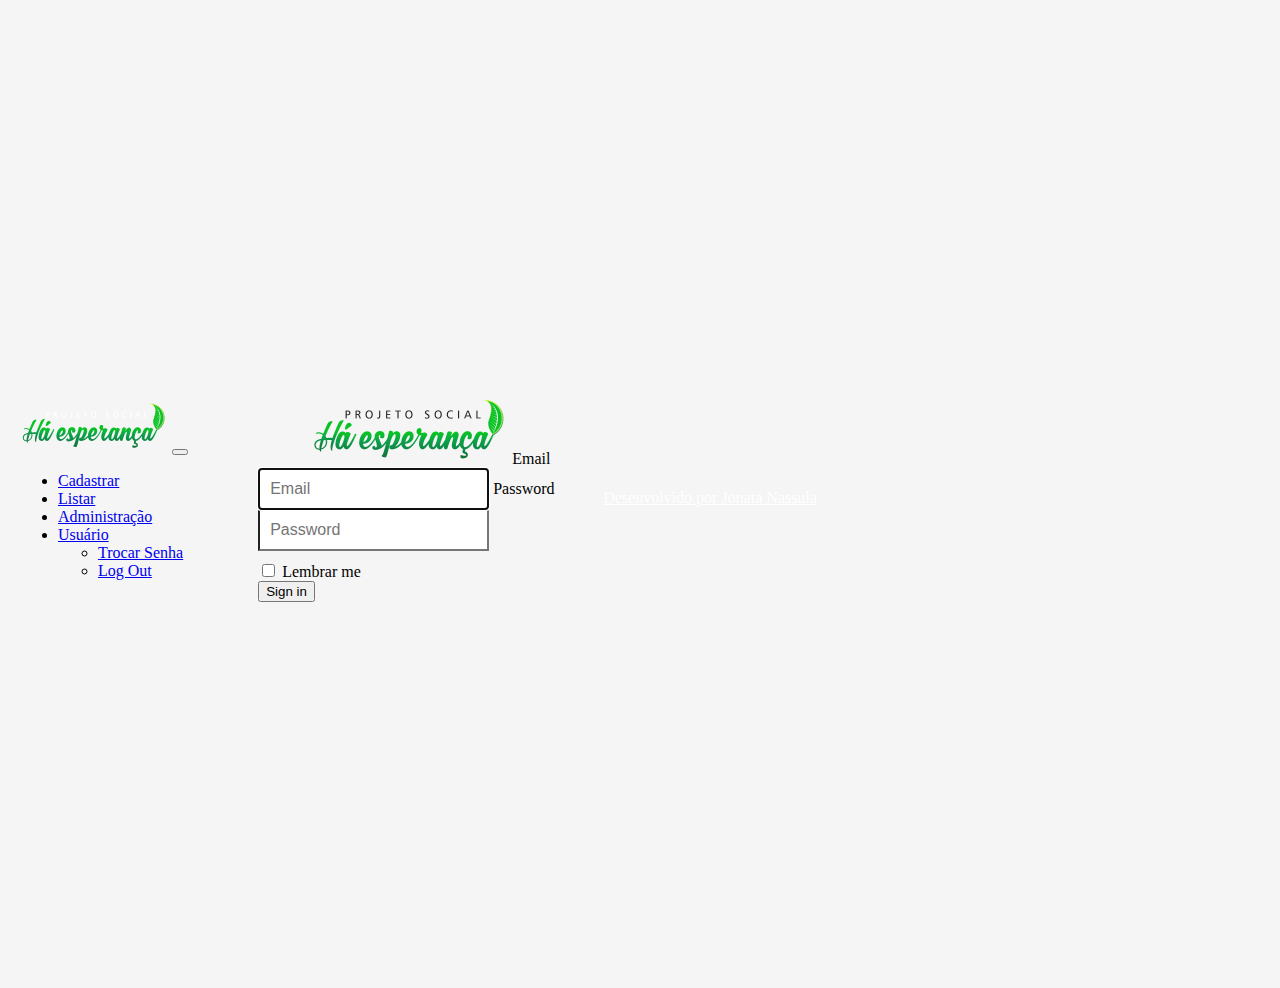
<file: index.html>
<!DOCTYPE html>
<html lang="pt-br">
<head>
    <meta charset="UTF-8">
    <meta http-equiv="X-UA-Compatible" content="IE=edge">
    <meta name="viewport" content="width=device-width, initial-scale=1.0">
    
    <script src="https://code.jquery.com/jquery-3.5.1.slim.min.js" integrity="sha384-DfXdz2htPH0lsSSs5nCTpuj/zy4C+OGpamoFVy38MVBnE+IbbVYUew+OrCXaRkfj" crossorigin="anonymous"></script>
	<script src="https://cdn.jsdelivr.net/npm/bootstrap@4.5.3/dist/js/bootstrap.bundle.min.js" integrity="sha384-ho+j7jyWK8fNQe+A12Hb8AhRq26LrZ/JpcUGGOn+Y7RsweNrtN/tE3MoK7ZeZDyx" crossorigin="anonymous"></script>

    <link href="https://cdn.jsdelivr.net/npm/bootstrap@5.0.0-beta2/dist/css/bootstrap.min.css" rel="stylesheet" integrity="sha384-BmbxuPwQa2lc/FVzBcNJ7UAyJxM6wuqIj61tLrc4wSX0szH/Ev+nYRRuWlolflfl" crossorigin="anonymous">
    <link rel="icon" type="image/png" sizes="32x32" href="images/favicon-32x32.png">
    <link rel="stylesheet" href="css/style.css">
    <title>Há Esperança</title>
</head>
<body>
    <nav class="navbar navbar-expand-lg fixed-top navbar-dark bg-dark">
        <a id="nav" class="navbar-brand" href="#"> <img src="images/logo_white.png" alt="logo"></a>
        <button class="navbar-toggler" type="button" data-toggle="collapse" data-target="#navbarNav" aria-controls="navbarNav" aria-expanded="false" aria-label="Toggle navigation">
        <span class="navbar-toggler-icon"></span>
        </button>
        <div class="collapse navbar-collapse" id="navbarNav">
            <ul class="navbar-nav w-100">
                <li class="nav-item">
                    <a class="nav-link" href="register.html">Cadastrar</a>
                </li>
                <li class="nav-item">
                    <a class="nav-link" href="list.html">Listar</a>
                </li>
                <li class="nav-item">
                    <a class="nav-link" href="management.html">Administração</a>
                </li>
                <li class="nav-item dropdown user-dropdown">
                    <a class="nav-link dropdown-toggle" href="#" data-toggle="dropdown" id="navbarDropdownMenuLink" role="button" data-bs-toggle="dropdown" aria-expanded="false">
                      Usuário
                    </a>
                    <ul class="dropdown-menu " aria-labelledby="navbarDropdownMenuLink">
                      <li><a class="dropdown-item" href="#">Trocar Senha</a></li>
                      <li><a class="dropdown-item" href="#">Log Out</a></li>
                    </ul>
                </li>
            </ul>
        </div>
    </nav> 


    <div class="container">
        <main class="form-signin">
            <form>
                <img id="login" class="mb-2" src="images/logo_login.png" alt="logo_login" >
                <label for="inputEmail" class="visually-hidden">Email</label>
                <input type="email" id="inputEmail" class="form-control" placeholder="Email" required autofocus>
                <label for="inputPassword" class="visually-hidden">Password</label>
                <input type="password" id="inputPassword" class="form-control" placeholder="Password" required>
                <div class="checkbox mb-3">
                    <label>
                    <input type="checkbox" value="remember-me"> Lembrar me
                    </label>
                </div>
                <button class="w-100 btn btn-lg btn-primary" type="submit">Sign in</button>
            
            </form>
        </main>
    </div>

    <footer class="fixed-bottom bg-dark p-2">
        <p class="text-center m-0"><a class="link link-by" href="#">Desenvolvido por Jonata Nassula</a></p>        
    </footer>

</body>
</html>
</file>
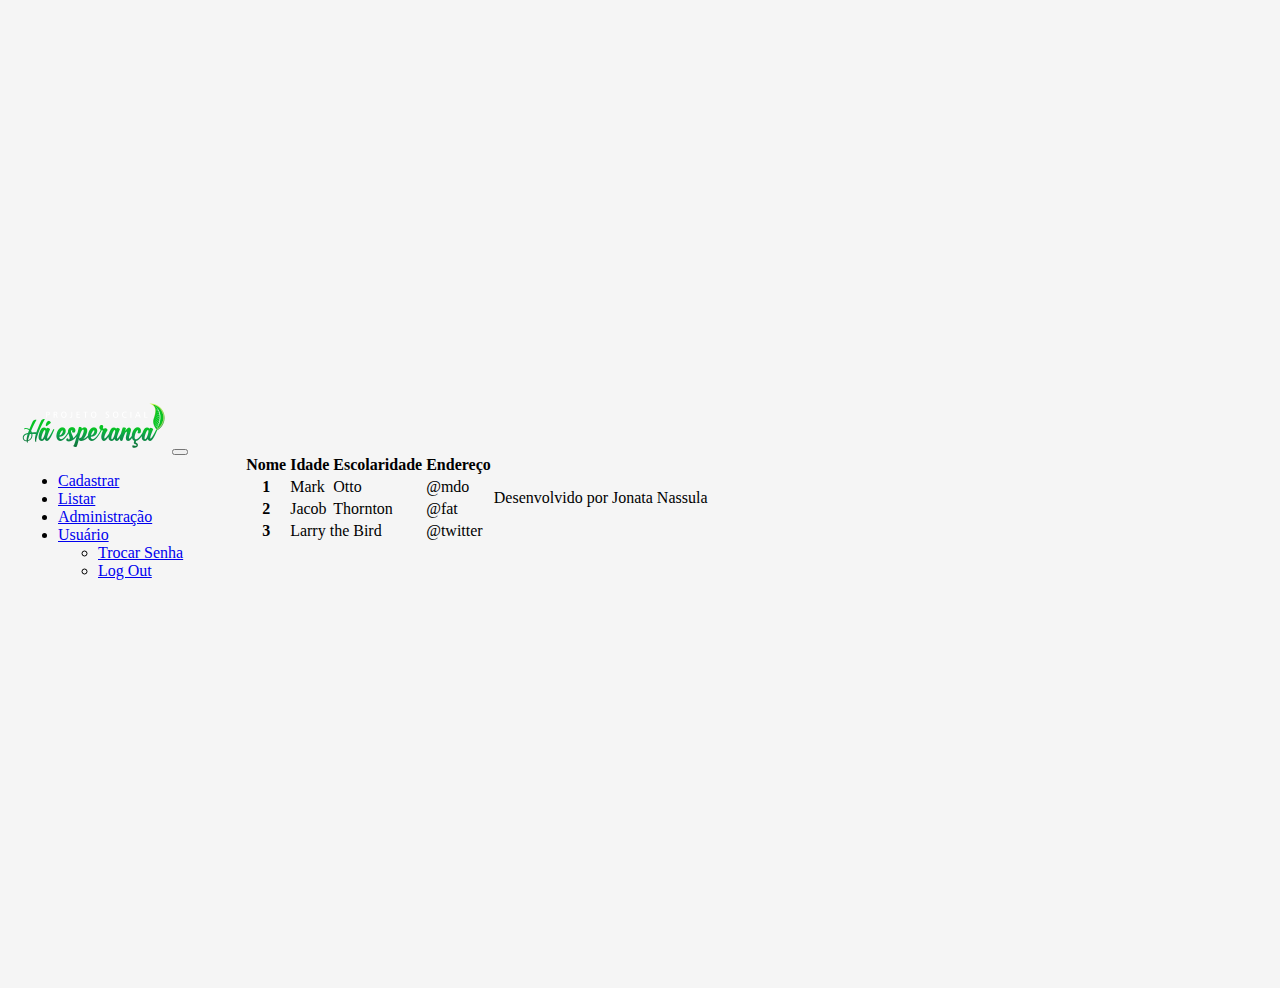
<file: list.html>
<!DOCTYPE html>
<html lang="pt-br">
<head>
    <meta charset="UTF-8">
    <meta http-equiv="X-UA-Compatible" content="IE=edge">
    <meta name="viewport" content="width=device-width, initial-scale=1.0">

    <link rel="stylesheet" href="css/style.css">

    
    <script src="https://code.jquery.com/jquery-3.5.1.slim.min.js" integrity="sha384-DfXdz2htPH0lsSSs5nCTpuj/zy4C+OGpamoFVy38MVBnE+IbbVYUew+OrCXaRkfj" crossorigin="anonymous"></script>
	<script src="https://cdn.jsdelivr.net/npm/bootstrap@4.5.3/dist/js/bootstrap.bundle.min.js" integrity="sha384-ho+j7jyWK8fNQe+A12Hb8AhRq26LrZ/JpcUGGOn+Y7RsweNrtN/tE3MoK7ZeZDyx" crossorigin="anonymous"></script>

    <link href="https://cdn.jsdelivr.net/npm/bootstrap@5.0.0-beta2/dist/css/bootstrap.min.css" rel="stylesheet" integrity="sha384-BmbxuPwQa2lc/FVzBcNJ7UAyJxM6wuqIj61tLrc4wSX0szH/Ev+nYRRuWlolflfl" crossorigin="anonymous">
    <link rel="icon" type="image/png" sizes="32x32" href="images/favicon-32x32.png">
    <link rel="stylesheet" href="css/style.css">
    <title>Há Esperança - Listar</title>
</head>
<body>
    <!--Inicio da barra de navegação-->
    <div>
        <nav class="navbar navbar-expand-lg fixed-top navbar-dark bg-dark">
            <a id="nav" class="navbar-brand" href="#"> <img src="images/logo_white.png" alt="logo"></a>
            <button class="navbar-toggler" type="button" data-toggle="collapse" data-target="#navbarNav" aria-controls="navbarNav" aria-expanded="false" aria-label="Toggle navigation">
            <span class="navbar-toggler-icon"></span>
            </button>
            <div class="collapse navbar-collapse" id="navbarNav">
                <ul class="navbar-nav w-100">
                    <li class="nav-item">
                        <a class="nav-link" href="register.html">Cadastrar</a>
                    </li>
                    <li class="nav-item">
                        <a class="nav-link" href="list.html">Listar</a>
                    </li>
                    <li class="nav-item">
                        <a class="nav-link" href="management.html">Administração</a>
                    </li>
                    <li class="nav-item dropdown user-dropdown">
                        <a class="nav-link dropdown-toggle" href="#" data-toggle="dropdown" id="navbarDropdownMenuLink" role="button" data-bs-toggle="dropdown" aria-expanded="false">
                          Usuário
                        </a>
                        <ul class="dropdown-menu " aria-labelledby="navbarDropdownMenuLink">
                          <li><a class="dropdown-item" href="#">Trocar Senha</a></li>
                          <li><a class="dropdown-item" href="#">Log Out</a></li>
                        </ul>
                    </li>
                </ul>
            </div>
        </nav> 
    </div>
    <!--Fim da barra de navegação-->
    
    <!--Inicio da lista-->
    <div class="container">
        <table class="table table-hover">
            <thead>
            <tr>
                <th scope="col">Nome</th>
                <th scope="col">Idade</th>
                <th scope="col">Escolaridade</th>
                <th scope="col">Endereço</th>
            </tr>
            </thead>
            <tbody>
            <tr>
                <th scope="row">1</th>
                <td>Mark</td>
                <td>Otto</td>
                <td>@mdo</td>
            </tr>
            <tr>
                <th scope="row">2</th>
                <td>Jacob</td>
                <td>Thornton</td>
                <td>@fat</td>
            </tr>
            <tr>
                <th scope="row">3</th>
                <td colspan="2">Larry the Bird</td>
                <td>@twitter</td>
            </tr>
            </tbody>
        </table>
    </div>
    <!--Fim da lista-->
    
    <!--Inicio Rodapé-->
    <footer class="fixed-bottom bg-dark p-2">
        <p class="text-center m-0">Desenvolvido por Jonata Nassula</p>        
    </footer>
    <!--Fim Rodapé-->
    
</body>
</html>
</file>
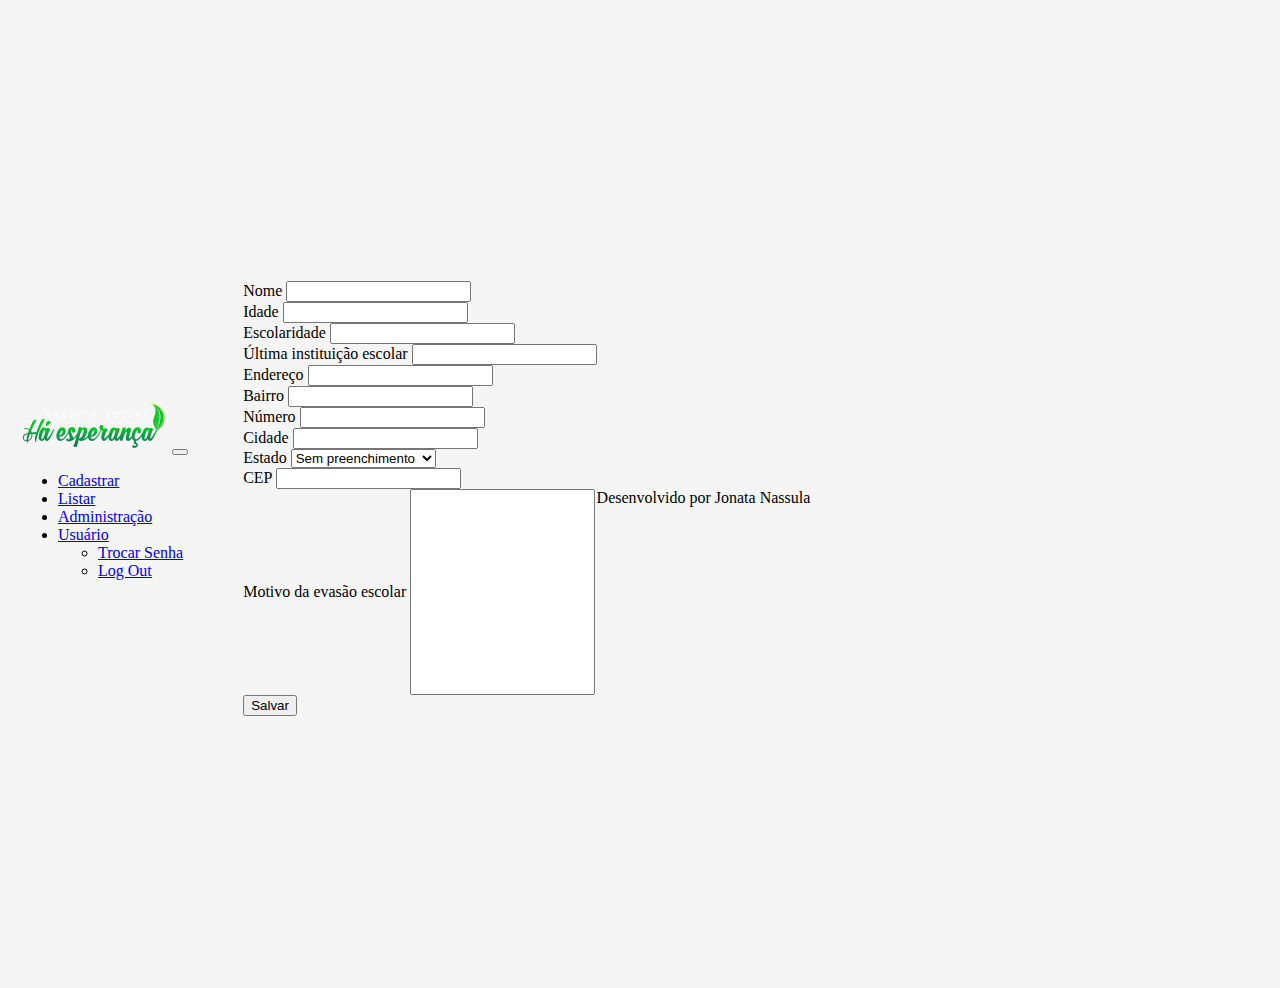
<file: register.html>
<!DOCTYPE html>
<html lang="pt-br">
<head>
    <meta charset="UTF-8">
    <meta http-equiv="X-UA-Compatible" content="IE=edge">
    <meta name="viewport" content="width=device-width, initial-scale=1.0">

    <link rel="stylesheet" href="css/style.css">

    
    <script src="https://code.jquery.com/jquery-3.5.1.slim.min.js" integrity="sha384-DfXdz2htPH0lsSSs5nCTpuj/zy4C+OGpamoFVy38MVBnE+IbbVYUew+OrCXaRkfj" crossorigin="anonymous"></script>
	<script src="https://cdn.jsdelivr.net/npm/bootstrap@4.5.3/dist/js/bootstrap.bundle.min.js" integrity="sha384-ho+j7jyWK8fNQe+A12Hb8AhRq26LrZ/JpcUGGOn+Y7RsweNrtN/tE3MoK7ZeZDyx" crossorigin="anonymous"></script>

    <link href="https://cdn.jsdelivr.net/npm/bootstrap@5.0.0-beta2/dist/css/bootstrap.min.css" rel="stylesheet" integrity="sha384-BmbxuPwQa2lc/FVzBcNJ7UAyJxM6wuqIj61tLrc4wSX0szH/Ev+nYRRuWlolflfl" crossorigin="anonymous">
    <link rel="icon" type="image/png" sizes="32x32" href="images/favicon-32x32.png">
    <link rel="stylesheet" href="css/style.css">
    <title>Há Esperança - Cadastrar</title>
</head>

<body>
    <!--Inicio da barra de navegação-->
    <div>
        <nav class="navbar navbar-expand-lg fixed-top navbar-dark bg-dark">
            <a id="nav" class="navbar-brand" href="#"> <img src="images/logo_white.png" alt="logo"></a>
            <button class="navbar-toggler" type="button" data-toggle="collapse" data-target="#navbarNav" aria-controls="navbarNav" aria-expanded="false" aria-label="Toggle navigation">
            <span class="navbar-toggler-icon"></span>
            </button>
            <div class="collapse navbar-collapse" id="navbarNav">
                <ul class="navbar-nav w-100">
                    <li class="nav-item">
                        <a class="nav-link" href="register.html">Cadastrar</a>
                    </li>
                    <li class="nav-item">
                        <a class="nav-link" href="list.html">Listar</a>
                    </li>
                    <li class="nav-item">
                        <a class="nav-link" href="management.html">Administração</a>
                    </li>
                    <li class="nav-item dropdown user-dropdown">
                        <a class="nav-link dropdown-toggle" href="#" data-toggle="dropdown" id="navbarDropdownMenuLink" role="button" data-bs-toggle="dropdown" aria-expanded="false">
                          Usuário
                        </a>
                        <ul class="dropdown-menu " aria-labelledby="navbarDropdownMenuLink">
                          <li><a class="dropdown-item" href="#">Trocar Senha</a></li>
                          <li><a class="dropdown-item" href="#">Log Out</a></li>
                        </ul>
                    </li>
                </ul>
            </div>
        </nav> 
    </div>
    <!--Fim da barra de navegação-->
    
    <!--Inicio do Formulário-->
    <div class="container">
        <form class="row g-3">
            <div class="col-md-12">
            <label for="inputName4" class="form-label">Nome</label>
            <input type="name" class="form-control" id="inputName4">
            </div>
            <div class="col-md-1">
                <label for="inputAge" class="form-label">Idade</label>
                <input type="age" class="form-control" id="inputAge">
            </div>
            <div class="col-md-6">
            <label for="inputSchool" class="form-label">Escolaridade</label>
            <input type="school" class="form-control" id="inputSchool">
            </div>
            <div class="col-md-5">
                <label for="inputLast" class="form-label">Última instituição escolar</label>
                <input type="last" class="form-control" id="inputLast">
            </div>
            <div class="col-md-6">
            <label for="inputAdress" class="form-label">Endereço</label>
            <input type="adress" class="form-control" id="inputAdress">
            </div>
            <div class="col-md-4">
                <label for="inputDistrict" class="form-label">Bairro</label>
                <input type="text" class="form-control" id="inputDistrict">
            </div>
            <div class="col-md-2">
                <label for="inputNumber" class="form-label">Número</label>
                <input type="text" class="form-control" id="inputNumber">
            </div>
            <div class="col-md-6">
                <label for="inputCity" class="form-label">Cidade</label>
                <input type="text" class="form-control" id="inputCity">
            </div>
            <div class="col-md-4">
            <label for="inputState" class="form-label">Estado</label>
            <select id="inputState" class="form-select">
                <option selected>Sem preenchimento</option>
                <option>Acre</option>
                <option>Alagoas</option>
                <option>Amapá</option>
                <option>Amazonas</option>
                <option>Bahia</option>
                <option>Ceará</option>
                <option>Espirito Santo</option>
                <option>Goías</option>
                <option>Maranhão</option>
                <option>Mato Grosso</option>
                <option>Mato Grosso do Sul</option>
                <option>Minas Gerais</option>
                <option>Pará</option>
                <option>Paraíba</option>
                <option>Paraná</option>
                <option>Pernambuco</option>
                <option>Piauí</option>
                <option>Rio de Janeiro</option>
                <option>Rio Grande do Norte</option>
                <option>Rio Grande do Sul</option>
                <option>Rondônia</option>
                <option>Roraima</option>
                <option>Santa Catarina</option>
                <option>São Paulo</option>
                <option>Sergipe</option>
                <option>Tocantins</option>
                <option>Distrito Federal</option>
            </select>
            </div>

            <div class="col-md-2">
                <label for="inputZip" class="form-label">CEP</label>
                <input type="text" class="form-control" id="inputZip">
            </div>
            <div class="col-md-12">
                <label for="inputZip" class="form-label">Motivo da evasão escolar</label>
                <input type="text" class="form-control" id="inputZip" style="height: 200px;">   
            </div>
            <div class="col-12">
            <button type="submit" class="btn btn-primary">Salvar</button>
            </div>
        </form>
    </div>
    <!--Fim do Formulário-->

    <!--Inicio Rodapé-->
    <footer class="fixed-bottom bg-dark p-2">
        <p class="text-center m-0">Desenvolvido por Jonata Nassula</p>        
    </footer>
    <!--Fim Rodapé-->
</body>
</html>
</file>
<file: css/style.css>
html,
body {
  height: 100%;
}

body {
  display: flex;
  align-items: center;
  padding-top: 40px;
  padding-bottom: 40px;
  background-color: #f5f5f5;
}
nav {
    padding-left: 10px;
    padding-right: 10px;
}

ul.navbar-nav li.user-dropdown{
    margin-left: auto;
    margin-right: 50px;
}

.form-signin {
    width: 100%;
    max-width: 330px;
    padding: 15px;
    margin: auto;
}
.form-signin .mb-2{
    margin-left: 50px;
}
.form-signin .checkbox {
    font-weight: 400;
}
.form-signin .form-control {
    position: relative;
    box-sizing: border-box;
    height: auto;
    padding: 10px;
    font-size: 16px;
}
.form-signin .form-control:focus {
    z-index: 2;
}
.form-signin input[type="email"] {
    margin-bottom: -1px;
    border-bottom-right-radius: 0;
    border-bottom-left-radius: 0;
}
.form-signin input[type="password"] {
    margin-bottom: 10px;
    border-top-left-radius: 0;
    border-top-right-radius: 0;
}

/* FOOTER */
.link-by {
    color: #fff
}

.link-by:hover {
    color: #ccc;
}
</file>
